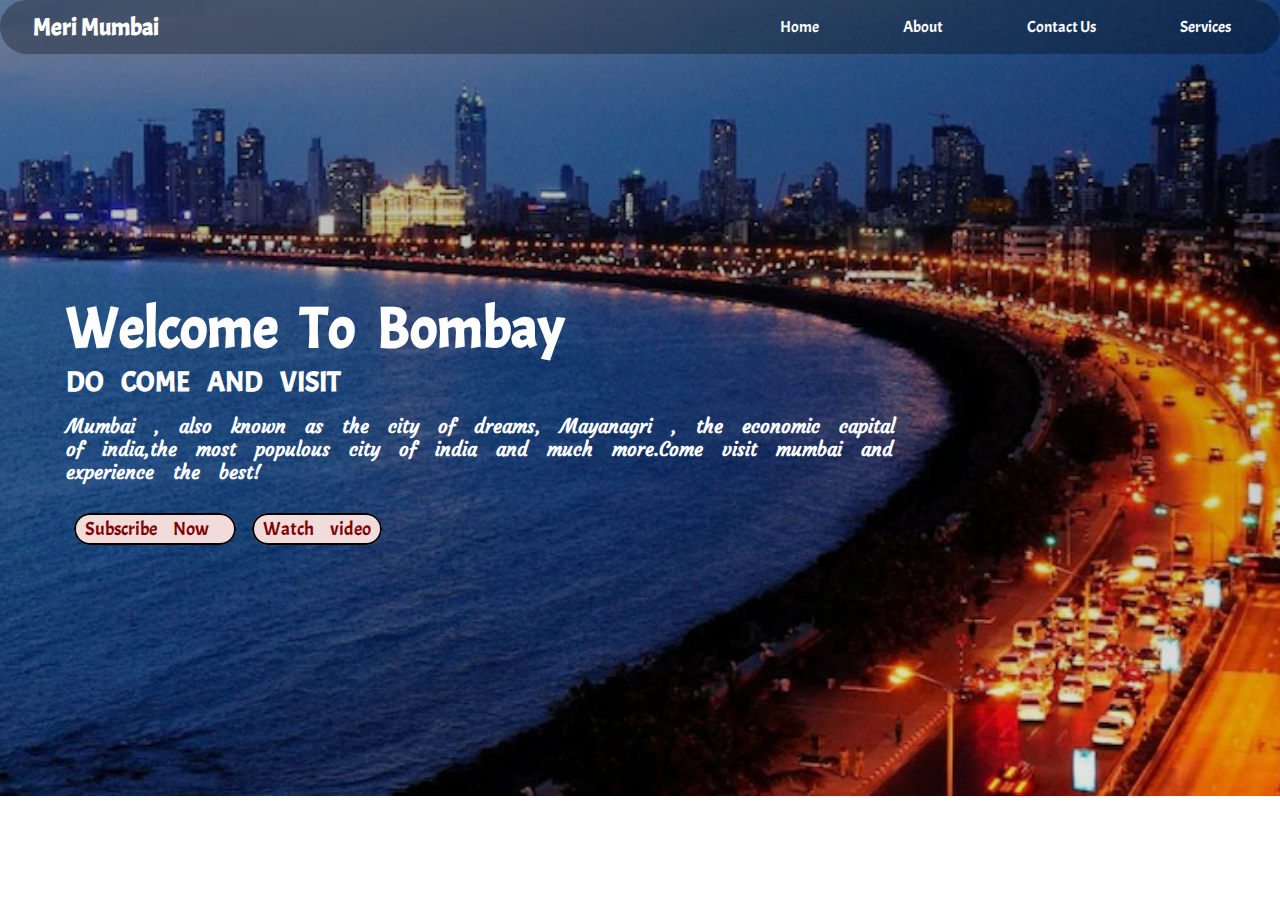
<file: index.html>
<!DOCTYPE html>
<html lang="en">
<head>
    <meta charset="UTF-8">
    <meta http-equiv="X-UA-Compatible" content="IE=edge">
    <meta name="viewport" content="width=device-width, initial-scale=1.0">
    <link rel="stylesheet" href="style.css">
    <link rel="stylesheet" href="https://cdnjs.cloudflare.com/ajax/libs/animate.css/4.1.1/animate.min.css">
    <title>Mumbai darshan</title>
</head>
<body  >

    <div class="mainclass">

        <nav class="navbar">
            <div class="logo"> <h2 class="animate__animated animate__heartBeat">Meri Mumbai</h2></div>
            <ul>
                <li class="item-1"><a href="mum.html">Home</a> </li>
                <li class="item-1"><a href="about.html">About</a> </li>
                <li class="item-1"><a href="contact.html">Contact Us</a> </li>
                <li class="item-1"><a href="sevices.html">Services</a> </li>
                
                
            </ul>
        </nav>
        <div class="container">
            <h2 class="animate__animated animate__fadeInLeft">Welcome To Bombay</h2>
            <h2 id="visit">DO COME AND VISIT <span class="change_content"></span></h2>
            <h4 class="some_content">Mumbai , also known as the city of dreams, Mayanagri , the economic capital of india,the most populous city of india and much more.Come visit mumbai and experience the best!</h4>
            <!-- <button class="btn">Subscribe</button>    
            <button class="btn">Watch Video </button>     -->
            <a href="#" class="btnone">Subscribe Now </a>
            <a href="#" class="btnt">Watch video</a>
        </div>

        
    </div>
    <!-- <section class="About "></section> -->
</body>
</html>
</file>
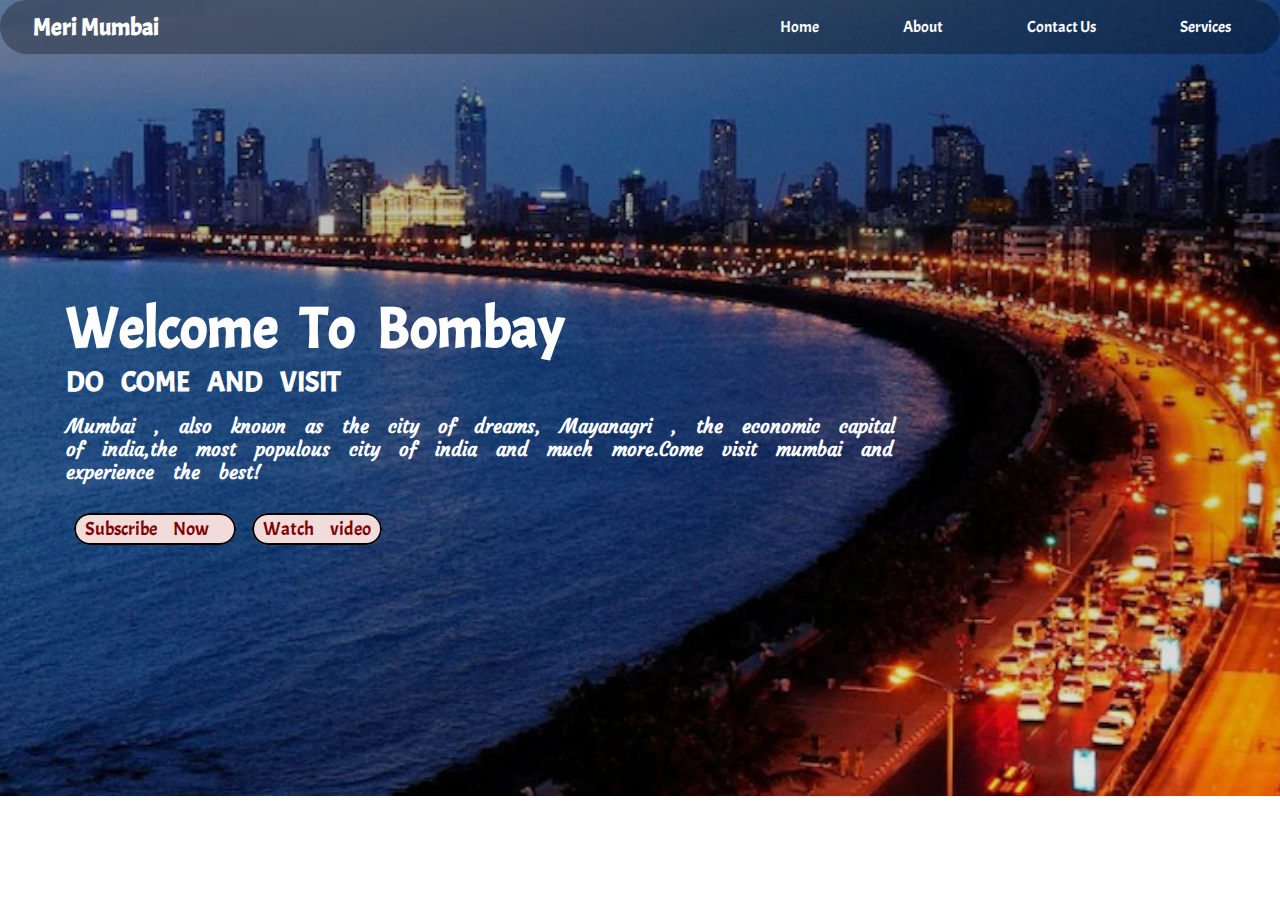
<file: mum.html>
<!DOCTYPE html>
<html lang="en">
<head>
    <meta charset="UTF-8">
    <meta http-equiv="X-UA-Compatible" content="IE=edge">
    <meta name="viewport" content="width=device-width, initial-scale=1.0">
    <link rel="stylesheet" href="style.css">
    <link rel="stylesheet" href="https://cdnjs.cloudflare.com/ajax/libs/animate.css/4.1.1/animate.min.css">
    <title>Mumbai darshan</title>
</head>
<body  >

    <div class="mainclass">

        <nav class="navbar">
            <div class="logo"> <h2 class="animate__animated animate__heartBeat">Meri Mumbai</h2></div>
            <ul>
                <li class="item-1"><a href="mum.html">Home</a> </li>
                <li class="item-1"><a href="about.html">About</a> </li>
                <li class="item-1"><a href="contact.html">Contact Us</a> </li>
                <li class="item-1"><a href="services.html">Services</a> </li>
                
                
            </ul>
        </nav>
        <div class="container">
            <h2 class="animate__animated animate__fadeInLeft">Welcome To Bombay</h2>
            <h2 id="visit">DO COME AND VISIT <span class="change_content"></span></h2>
            <h4 class="some_content">Mumbai , also known as the city of dreams, Mayanagri , the economic capital of india,the most populous city of india and much more.Come visit mumbai and experience the best!</h4>
            <!-- <button class="btn">Subscribe</button>    
            <button class="btn">Watch Video </button>     -->
            <a href="#" class="btnone">Subscribe Now </a>
            <a href="#" class="btnt">Watch video</a>
        </div>

        
    </div>
    <!-- <section class="About "></section> -->
</body>
</html>
</file>
<file: style.css>
@import url('https://fonts.googleapis.com/css2?family=Acme&display=swap');
@import url('https://fonts.googleapis.com/css2?family=Courgette&display=swap');

*{
    padding: 0;
    margin: 0;
    box-sizing: border-box;
    font-family: 'Acme', sans-serif;
}
.navbar ul li a{
    text-decoration: none;
    padding: 4px 25px;
    margin: 4px 17px;
    color: white;
    
}
.navbar ul {
    display: flex;
    /* background-color: rgb(167, 241, 165); */
    padding: 15px 7px;
    border-radius: 24px;
}
.navbar ul li {
    list-style: none;
}
/* body background{
    width: 100%;
    height: 100%;
   
} */
.mainclass{
    background-image:linear-gradient(rgb(0,0,0,0.3) , rgb(0,0,0,0.1)), url(mumbai.webp);
    background-position: center;
    width: 100%;
    height: 796px;
    background-repeat: no-repeat;
    background-size: cover;
    /* background: no-repeat; */
    /* height: 300px; */
    /* padding: 0px 0px; */
    margin: 0px 0px;
}
.navbar{
    display: flex;
    justify-content: space-between;
    align-items: center;
    background-color: rgb(0,0,0,0.3);
    border-radius: 32px;
}
nav .logo{
    width: 12%;
    text-align: center;
    color: white;
    padding: 12px;
    margin: 0px 19px;
}
.container{
     /* text-align: center; */
     color: white;
     /* align-items: center; */
     font-size: 38px;
     word-spacing: 13px;
     padding: 218px 46px;
     margin: 20px;
}
div #visit{
    font-size: 28px;
}
.change_content:after{
    content : '';
    animation : changetext 10s infinite linear;
    color: aquamarine;

}
@keyframes changetext{
    0%{content : "Shri Siddhivinayak Temple";}
    20%{content: "Gateway of India";}
    35%{content: "Juhu Beach";}
    60%{content: "Marine Drive";}
    80%{content: "Elephanta Caves";}
    100%{content: "Haji Ali Dargah";}
}
.some_content{
    color: white;
    font-family: 'Courgette', cursive;
    font-size: 18.5px;
    width: 853px;
    padding: 15px 0px;
}
.container a{
        /* display: flex; */
        flex-direction: row;
        background-color: rgb(241, 219, 219);
        color: maroon;
        text-decoration: none;
        width: 142px;
        font-size: 19px;
        text-align: center;
        align-items: center;
        cursor: pointer;
        border: 2px solid black;
        border-radius: 52px;
        padding: 2px 9px;
        margin: 5px 8px;
        /* border: 2px solid wheat; */
        box-shadow: 3px;
        box-shadow: 3px;
}
/* .btnt{
    display: flex;
    flex-direction: row;
    background-color: rgb(241, 219, 219);
    color: maroon;
    text-decoration: none;
    width: 276px;
    text-align: center;
    align-items: center;
    border-radius: 52px;
    padding: 2px 18px;
    margin: 21px 1px;
    /* border: 2px solid wheat; */
    /* box-shadow: 3px;
} */ 
.container a:hover{
    background-color: rgb(230, 230, 134);
}
</file>
